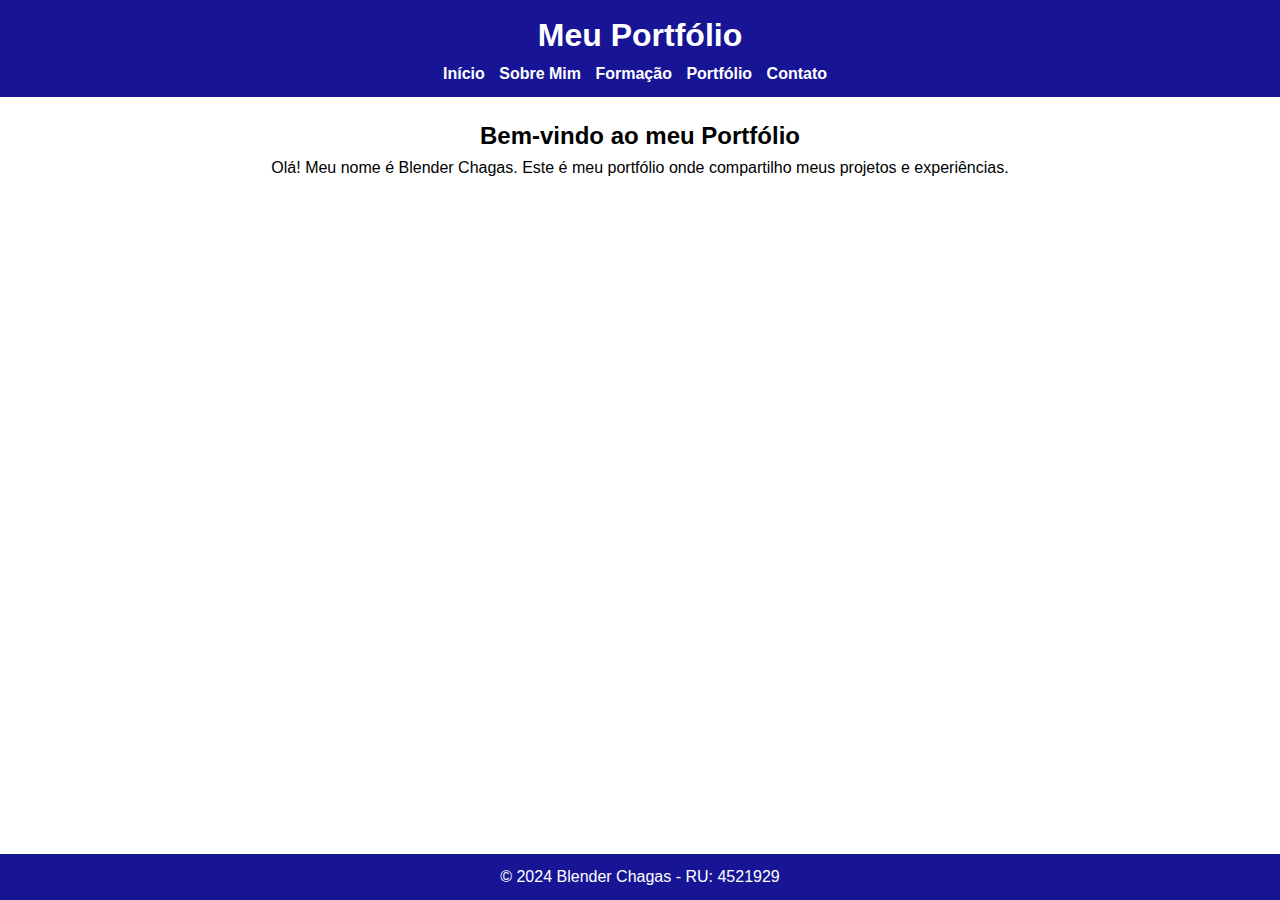
<file: index.html>
<!DOCTYPE html>
<html lang="pt-BR">
<head>
    <meta charset="UTF-8">
    <meta name="viewport" content="width=device-width, initial-scale=1.0">
    <title>Início</title>
    <link rel="stylesheet" href="style.css">
</head>
<body>
    <!-- Cabeçalho com título e navegação -->
    <header>
        <h1>Meu Portfólio</h1>
        <nav>
            <ul>
                <li><a href="index.html">Início</a></li>
                <li><a href="sobre.html">Sobre Mim</a></li>
                <li><a href="formacao.html">Formação</a></li>
                <li><a href="portfolio.html">Portfólio</a></li>
                <li><a href="contato.html">Contato</a></li>
            </ul>
        </nav>
    </header>
    <!-- Conteúdo principal da página inicial -->
    <main>
        <h2>Bem-vindo ao meu Portfólio</h2>
        <p>Olá! Meu nome é Blender Chagas. Este é meu portfólio onde compartilho meus projetos e experiências.</p>
    </main>
    <!-- Rodapé com direitos autorais e número de registro -->
    <footer>
        <p>&copy; 2024 Blender Chagas - RU: 4521929</p>
    </footer>
</body>
</html>
</file>
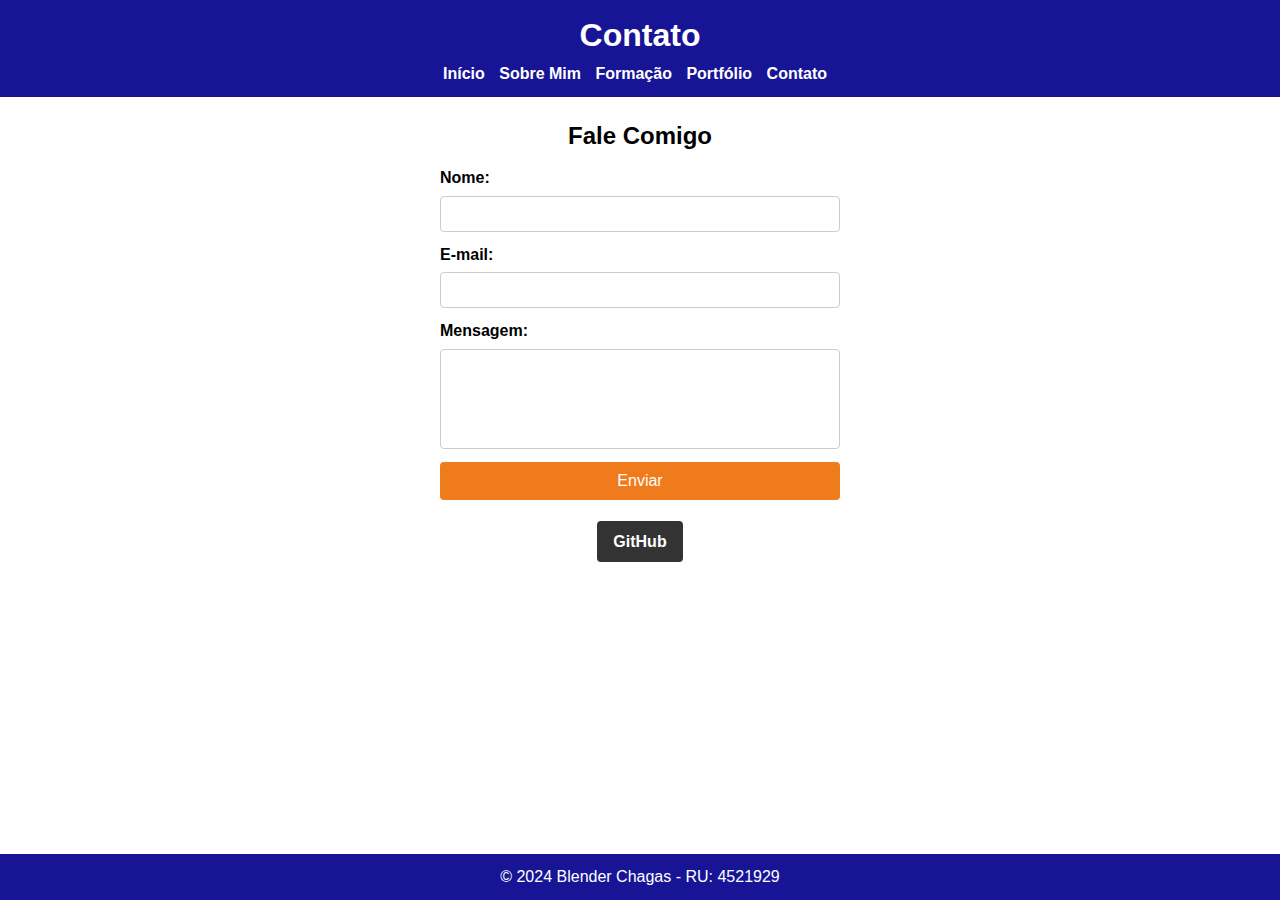
<file: contato.html>
<!DOCTYPE html>
<html lang="pt-BR">
<head>
    <meta charset="UTF-8">
    <meta name="viewport" content="width=device-width, initial-scale=1.0">
    <title>Contato</title>
    <link rel="stylesheet" href="style.css">
</head>
<body>
    <!-- Cabeçalho com título e navegação -->
    <header>
        <h1>Contato</h1>
        <nav>
            <ul>
                <li><a href="index.html">Início</a></li>
                <li><a href="sobre.html">Sobre Mim</a></li>
                <li><a href="formacao.html">Formação</a></li>
                <li><a href="portfolio.html">Portfólio</a></li>
                <li><a href="contato.html">Contato</a></li>
            </ul>
        </nav>
    </header>
    <!-- Conteúdo principal da página "Contato" -->
    <main>
        <h2>Fale Comigo</h2>
        <form>
            <label for="nome">Nome:</label>
            <input type="text" id="nome" name="nome" required>
            <label for="email">E-mail:</label>
            <input type="email" id="email" name="email" required>
            <label for="mensagem">Mensagem:</label>
            <textarea id="mensagem" name="mensagem" required></textarea>
            <button type="submit">Enviar</button>
        </form>
        <!-- Botões de redes sociais -->
        <div class="social-buttons">
            <a href="https://github.com/blenderchagas" target="_blank" class="social-button github">GitHub</a>
           
        </div>
    </main>
    <!-- Rodapé com direitos autorais e número de registro -->
    <footer>
        <p>&copy; 2024 Blender Chagas - RU: 4521929</p>
    </footer>
</body>
</html>
</file>
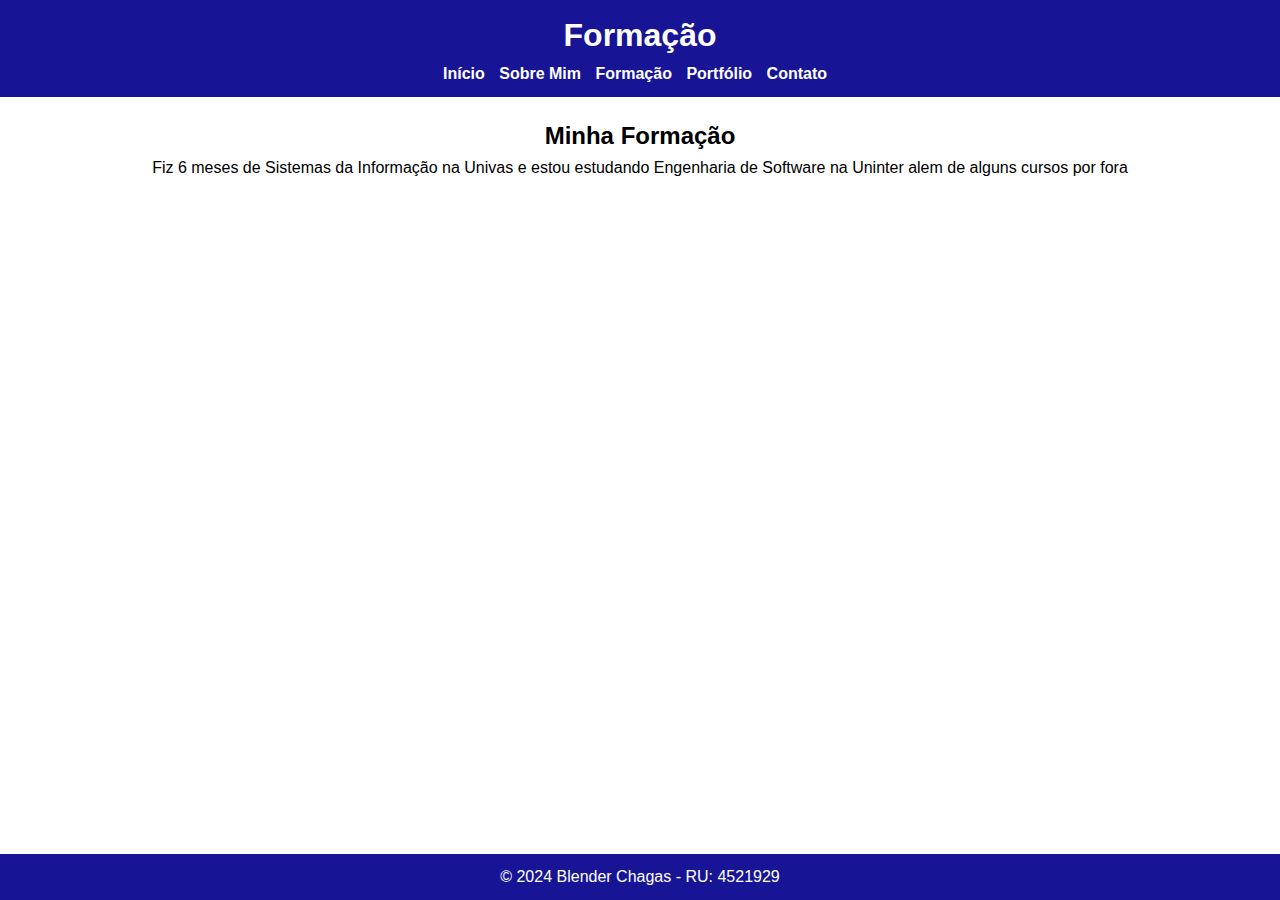
<file: formacao.html>
<!DOCTYPE html>
<html lang="pt-BR">
<head>
    <meta charset="UTF-8">
    <meta name="viewport" content="width=device-width, initial-scale=1.0">
    <title>Formação</title>
    <link rel="stylesheet" href="style.css">
</head>
<body>
    <!-- Cabeçalho com título e navegação -->
    <header>
        <h1>Formação</h1>
        <nav>
            <ul>
                <li><a href="index.html">Início</a></li>
                <li><a href="sobre.html">Sobre Mim</a></li>
                <li><a href="formacao.html">Formação</a></li>
                <li><a href="portfolio.html">Portfólio</a></li>
                <li><a href="contato.html">Contato</a></li>
            </ul>
        </nav>
    </header>
    <!-- Conteúdo principal da página "Formação" -->
    <main>
        <h2>Minha Formação</h2>
        <p>Fiz 6 meses de Sistemas da Informação na Univas e estou estudando Engenharia de Software na Uninter alem de alguns cursos por fora</p>
    </main>
    <!-- Rodapé com direitos autorais e número de registro -->
    <footer>
        <p>&copy; 2024 Blender Chagas - RU: 4521929</p>
    </footer>
</body>
</html>
</file>
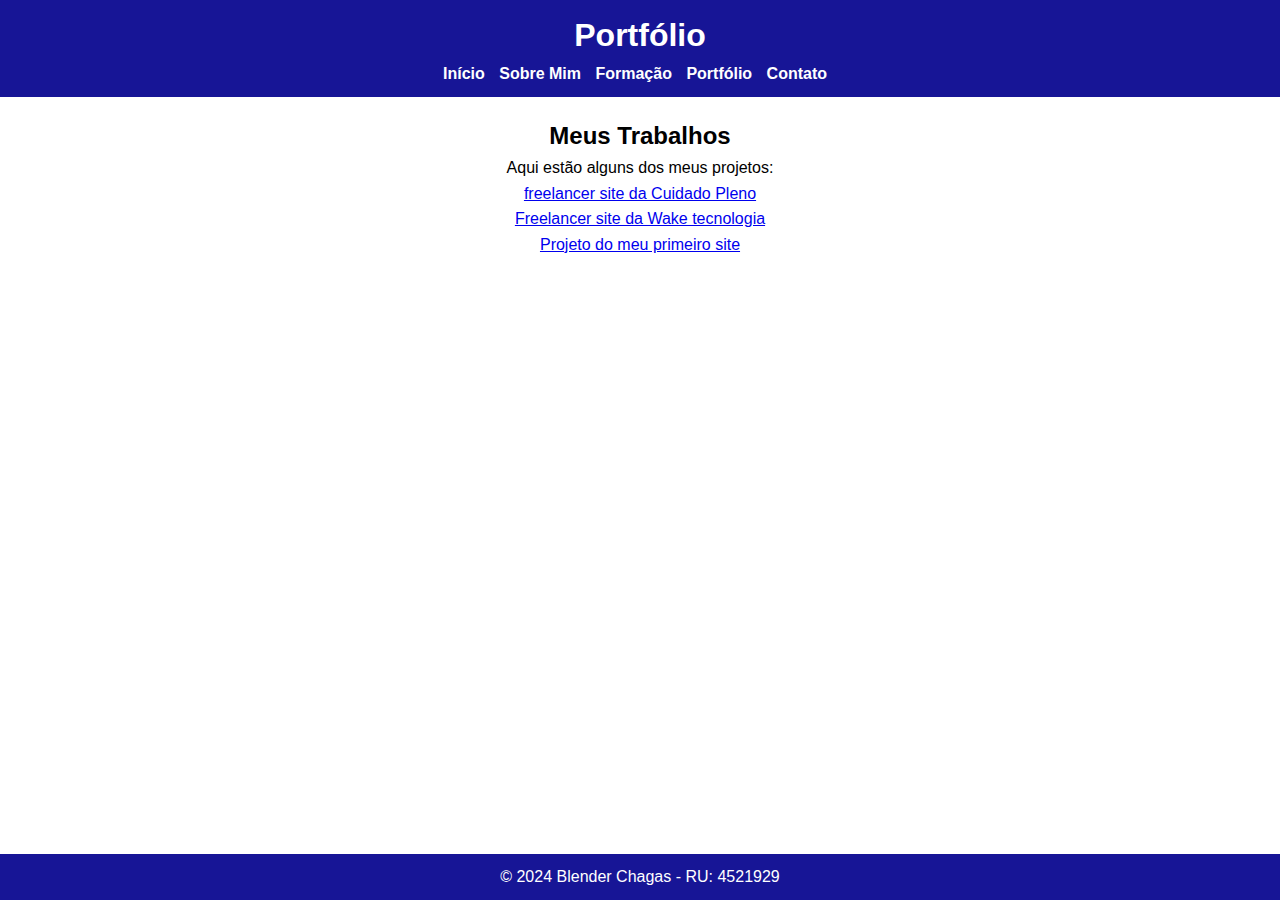
<file: portfolio.html>
<!DOCTYPE html>
<html lang="pt-BR">
<head>
    <meta charset="UTF-8">
    <meta name="viewport" content="width=device-width, initial-scale=1.0">
    <title>Portfólio</title>
    <link rel="stylesheet" href="style.css">
</head>
<body>
    <!-- Cabeçalho com título e navegação -->
    <header>
        <h1>Portfólio</h1>
        <nav>
            <ul>
                <li><a href="index.html">Início</a></li>
                <li><a href="sobre.html">Sobre Mim</a></li>
                <li><a href="formacao.html">Formação</a></li>
                <li><a href="portfolio.html">Portfólio</a></li>
                <li><a href="contato.html">Contato</a></li>
            </ul>
        </nav>
    </header>
    <!-- Conteúdo principal da página "Portfólio" -->
    <main>
        <h2>Meus Trabalhos</h2>
        <p>Aqui estão alguns dos meus projetos:</p>
        <ul> 
            <li><a href="https://cuidadopleno.com.br" target="_blank">freelancer site da Cuidado Pleno</a></li>
            <li><a href="https://www.waketecnologia.com/home" target="_blank">Freelancer site da Wake tecnologia</a></li>
            <li><a href="https://blenderchagas.github.io/Primeiro-site/" target="_blank">Projeto do meu primeiro site</a></li>
        </ul>
    </main>
    <!-- Rodapé com direitos autorais e número de registro -->
    <footer>
        <p>&copy; 2024 Blender Chagas - RU: 4521929</p>
    </footer>
</body>
</html>
</file>
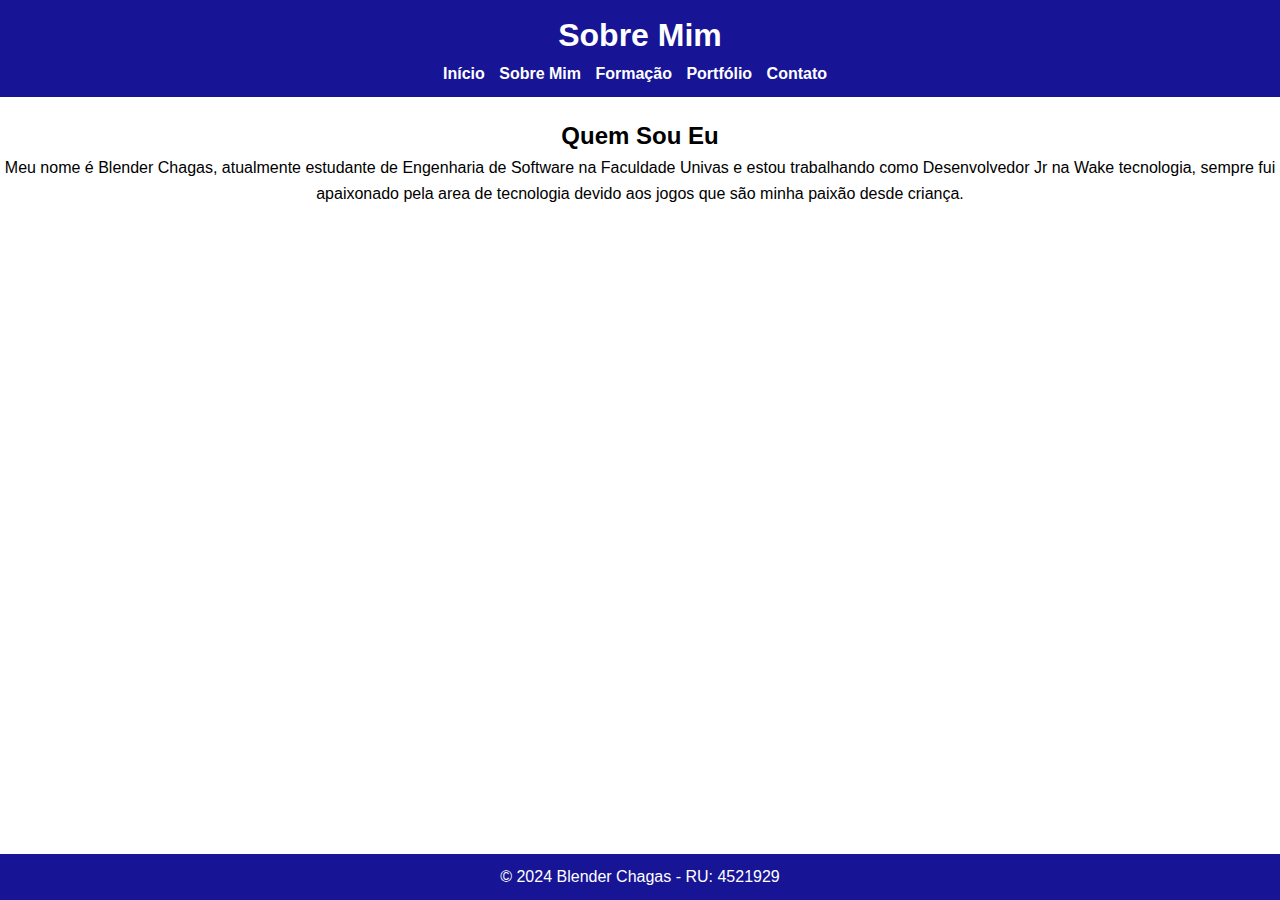
<file: sobre.html>
<!DOCTYPE html>
<html lang="pt-BR">
<head>
    <meta charset="UTF-8">
    <meta name="viewport" content="width=device-width, initial-scale=1.0">
    <title>Sobre Mim</title>
    <link rel="stylesheet" href="style.css">
</head>
<body>
    <!-- Cabeçalho com título e navegação -->
    <header>
        <h1>Sobre Mim</h1>
        <nav>
            <ul>
                <li><a href="index.html">Início</a></li>
                <li><a href="sobre.html">Sobre Mim</a></li>
                <li><a href="formacao.html">Formação</a></li>
                <li><a href="portfolio.html">Portfólio</a></li>
                <li><a href="contato.html">Contato</a></li>
            </ul>
        </nav>
    </header>
    <!-- Conteúdo principal da página "Sobre Mim" -->
    <main>
        <h2>Quem Sou Eu</h2>
        <p>Meu nome é Blender Chagas, atualmente estudante de Engenharia de Software na Faculdade Univas e estou trabalhando como Desenvolvedor Jr na Wake tecnologia, sempre fui apaixonado pela area de tecnologia devido aos jogos que são minha paixão desde criança. </p>
    </main>
    <!-- Rodapé com direitos autorais e número de registro -->
    <footer>
        <p>&copy; 2024 Blender Chagas - RU: 4521929</p>
    </footer>
</body>
</html>
</file>
<file: style.css>
/* Reset básico de estilo */
body, h1, h2, p, ul, li, form, label, input, textarea, button {
  margin: 0;
  padding: 0;
  box-sizing: border-box;
  font-family: Arial, sans-serif;
}

/* Estilo do corpo */
body {
  background-color: #ffff; /* Fundo branco */
  color: #000; /* Texto preto */
  line-height: 1.6;
  /*padding: 20px;*/
  display: flex;
  flex-direction: column;
  min-height: 100vh;
}

/* Estilo do cabeçalho */
header {
  background-color: #171596; /* Fundo azul escuro */
  color: #fff; /* Texto branco */
  padding: 10px 0;
  text-align: center;
}

/* Estilo da navegação */
nav ul {
  list-style-type: none;
  padding: 0;
  text-align: center;
}

nav ul li {
  display: inline;
  margin-right: 10px;
}

nav ul li a {
  color: #fff; /* Links brancos */
  text-decoration: none;
  font-weight: bold;
}

nav ul li a:hover {
  color: rgb(31, 238, 117); /* Destaque verde ao passar o mouse */
}

/* Estilo do conteúdo principal */
main {
  flex: 1; /* Faz o main expandir para preencher o espaço */
  text-align: center;
  margin: 20px 0;
}

/* Estilo do rodapé */
footer {
  background-color: #171596; /* Fundo azul escuro */
  color: #fff; /* Texto branco */
  text-align: center;
  padding: 10px 0;
}

/* Botão de envio */
button[type="submit"] {
  background-color: #f07b1c; /* Cor de fundo laranja */
  color: #fff; /* Texto branco */
  border: none;
  padding: 10px 0; /* Padding vertical */
  cursor: pointer;
  border-radius: 4px;
  font-size: 1rem;
  margin: 5px 0; /* Margem em cima e embaixo */
  width: 100%; /* Ocupar toda a largura disponível */
  text-align: center;
}

button[type="submit"]:hover {
  background-color: #696969; /* Cinza mais escuro ao passar o mouse */
}

/* Estilo do formulário */
form {
  max-width: 400px;
  margin: 0 auto; /* Centraliza o formulário horizontalmente */
  text-align: left;
}

form label {
  display: block;
  margin-top: 10px;
  font-weight: bold;
}

form input[type="text"],
form input[type="email"],
form textarea {
  width: 100%; /* Largura total do formulário */
  padding: 8px;
  margin-top: 5px;
  border: 1px solid #ccc; /* Borda cinza */
  border-radius: 4px;
  font-size: 1rem;
}

form textarea {
  height: 100px; /* Altura do textarea */
  resize: none; /* Desativa o redimensionamento */
}

/* Estilização dos botões de redes sociais */
.social-buttons {
  margin-top: 1rem;
  display: flex;
  justify-content: center; /* Centraliza horizontalmente */
  gap: 1rem;
}

.social-button {
  display: inline-block;
  padding: 0.5rem 1rem;
  text-align: center;
  color: #fff;
  text-decoration: none;
  border-radius: 4px;
  font-weight: bold;
  transition: background-color 0.3s;
}

.social-button.github {
  background-color: #333; /* Cor do GitHub */
}

.social-button.github:hover {
  background-color: #555; /* Cor ao passar o mouse */
}

.social-button.linkedin {
  background-color: #0077b5; /* Cor do LinkedIn */
}

.social-button.linkedin:hover {
  background-color: #005582; /* Cor ao passar o mouse */
}

/* Estilo da lista de trabalhos */
.project-list {
  text-align: center;
  margin-top: 20px;
}

.project-list ul {
  list-style-type: none;
  padding: 0;
}

.project-list ul li {
  margin-bottom: 10px;
}

.project-list ul li a {
  color: #00f; /* Azul para links */
  text-decoration: none;
}

.project-list ul li a:hover {
  text-decoration: underline; /* Sublinhado ao passar o mouse */
}
</file>
